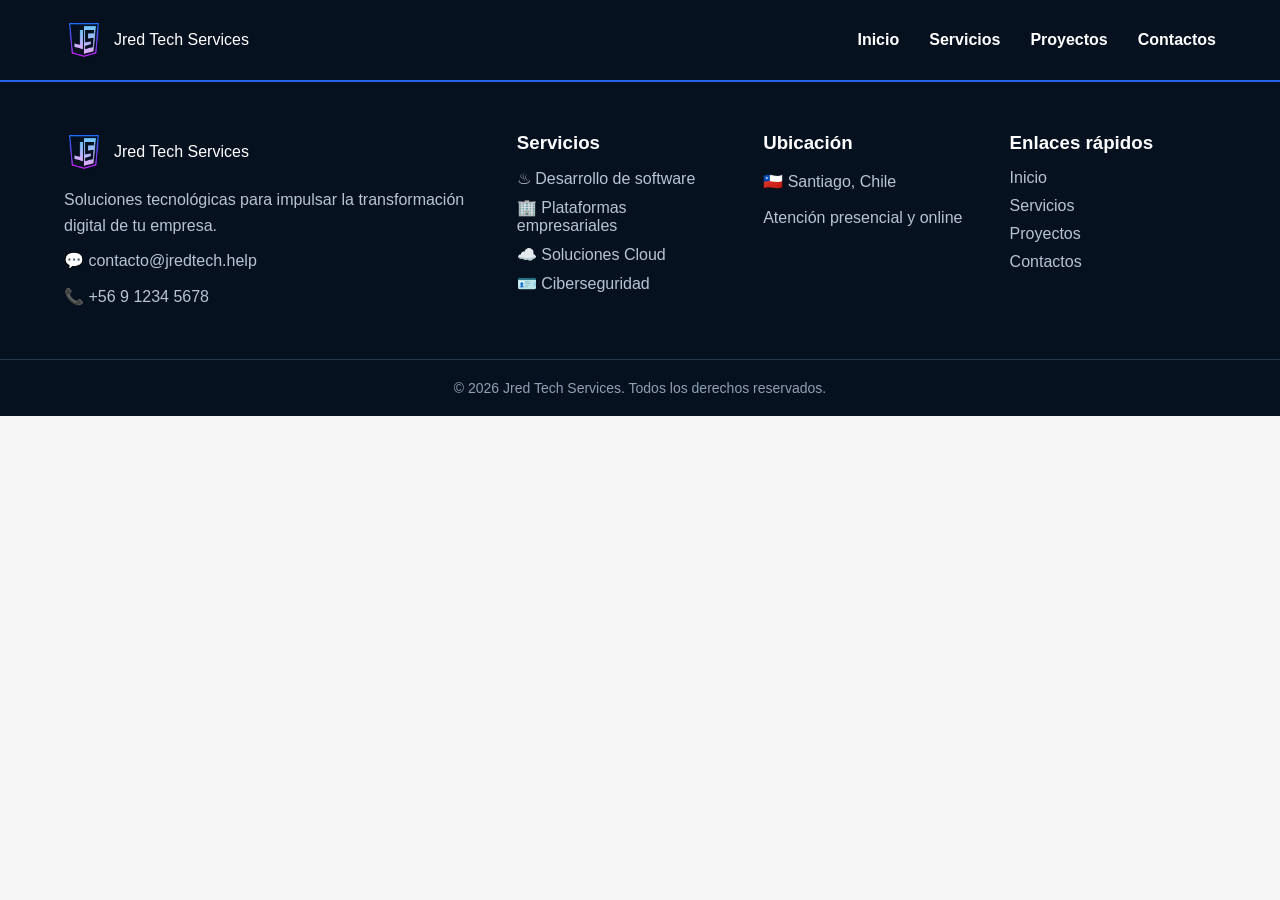
<file: contacto.html>
<!DOCTYPE html>
<html lang="es">

<head>
    <meta charset="UTF-8">
    <meta name="viewport" content="width=device-width, initial-scale=1.0">
    <title>Jred Tech Services</title>
    <link rel="stylesheet" href="style.css">
</head>

<body>
    <!-- Encabezado -->
    <header class="header">
        <div class="contenedor">

            <div class="logo">
                <img src="data/icon/logo.png" alt="Jred Tech Services">
                <span>Jred Tech Services</span>
            </div>

            <ul class="menu">
                <li><a href="index.html">Inicio</a></li>
                <li><a href="servicio.html">Servicios</a></li>
                <li><a href="proyecto.html">Proyectos</a></li>
                <li><a href="contacto.html">Contactos</a></li>
            </ul>

        </div>
    </header>

    <!-- Home -->


<!-- Footer -->
    <footer class="footer">

    <div class="contenedor footer-contenido">

        <!-- Información de contacto -->
        <div class="footer-columna">

            <div class="logo">
                <img src="data/icon/logo.png" alt="Logo de Jred Tech Services">
                <span>Jred Tech Services</span>
            </div>

            <p>
                Soluciones tecnológicas para impulsar
                la transformación digital de tu empresa.
            </p>
                <!-- contacto -->
            <p>💬 contacto@jredtech.help</p>
            <p>📞 +56 9 1234 5678</p>

        </div>

        <div class="footer-columna">
            <!-- servicios en footer -->
            <h3>Servicios</h3>

            <ul>
                <li><a href="#">♨︎ Desarrollo de software</a></li>
                <li><a href="#">🏢 Plataformas empresariales</a></li>
                <li><a href="#">☁️ Soluciones Cloud</a></li>
                <li><a href="#">🪪 Ciberseguridad</a></li>
            </ul>

        </div>


        <!-- Ubicación footer-->
        <div class="footer-columna">

            <h3>Ubicación</h3>

            <p>🇨🇱 Santiago, Chile</p>
            <p>Atención presencial y online</p>

        </div>


        <div class="footer-columna">

            <h3>Enlaces rápidos</h3>

            <ul>
                <li><a href="index.html">Inicio</a></li>
                <li><a href="servicio.html">Servicios</a></li>
                <li><a href="proyecto.html">Proyectos</a></li>
                <li><a href="contacto.html">Contactos</a></li>
            </ul>

        </div>

    </div>


    <!-- Copyright -->
    <div class="footer-bottom">

        <p>
            © 2026 Jred Tech Services. Todos los derechos reservados.
        </p>

    </div>

</footer>

</body>

</html>
</file>
<file: style.css>
/* Reseteo general */

* {
    margin: 0;
    padding: 0;
    box-sizing: border-box;
}


/* Configuración principal */

body {
    font-family: Arial, sans-serif;
    background-color: #f5f5f5;
    color: #222;
    min-height: 100vh;
}


/* Contenedor principal */

.contenedor {
    width: 90%;
    max-width: 1200px;
    margin: 0 auto;
}


/* Header */

.header {
    background-color: #06111f;
    color: white;
    padding: 20px 0;
    border-bottom: 2px solid #2563eb;
}

.header .contenedor {
    display: flex;
    justify-content: space-between;
    align-items: center;
}


/* Logo */

.logo {
    display: flex;
    align-items: center;
    gap: 10px;
}

.logo img {
    width: 40px;
}


/* Menú */

.menu {
    display: flex;
    gap: 30px;
    list-style: none;
}

.menu a {
    color: white;
    text-decoration: none;
    font-weight: bold;
    transition: color 0.3s ease;
}

.menu a:hover {
    color: #6cb4ee;
}


/* Sección principal */

.home {
    background-color: #0b1a2e;
    color: white;
    padding: 100px 0;
    text-align: center;
}

.home h1 {
    font-size: 40px;
    margin-bottom: 20px;
    line-height: 1.2;
}

.home h1 span {
    color: #6cb4ee;
}

.home p {
    max-width: 650px;
    margin: 0 auto 30px;
    font-size: 18px;
    line-height: 1.6;
}


/* Botón de contacto */

.btn-contacto {
    display: inline-block;
    background-color: #2563eb;
    color: white;
    padding: 12px 20px;
    text-decoration: none;
    border-radius: 5px;

    transition:
        background-color 0.3s ease,
        transform 0.3s ease;
}

.btn-contacto:hover {
    background-color: #1d4ed8;
    transform: translateY(-2px);
}


/* Estadísticas */

.home-stat {
    display: flex;
    justify-content: center;
    gap: 80px;
    margin-top: 60px;
}

.s-item {
    display: flex;
    flex-direction: column;
}

.s-number {
    font-size: 30px;
    font-weight: bold;
}

.s-label {
    color: #b8c4d4;
    margin-top: 5px;
}


/* Sección de servicios */

.servicios {
    background-color: #0b1a2e;
    color: white;
    padding: 100px 0;
}


/* Encabezado de servicios */

.servicios-header {
    text-align: center;
    max-width: 750px;
    margin: 0 auto 60px;
}

.servicios-header h2 {
    color: white;
    font-size: 36px;
    margin-bottom: 15px;
}

.servicios-header p {
    color: #b8c4d4;
    font-size: 17px;
    line-height: 1.6;
}


/* Tarjetas de servicios */

.servicios-grid {
    display: grid;
    grid-template-columns: repeat(4, 1fr);
    gap: 25px;
}

.servicio-card {
    background-color: white;
    color: #222;
    border-radius: 10px;
    overflow: hidden;

    box-shadow:
        0 5px 20px rgba(0, 0, 0, 0.2);

    transition:
        transform 0.3s ease,
        box-shadow 0.3s ease;
}

.servicio-card:hover {
    transform: translateY(-8px);

    box-shadow:
        0 12px 30px rgba(0, 0, 0, 0.25);
}


/* Imagen o icono del servicio */

.servicio-card img {
    width: 100%;
    height: 180px;
    object-fit: contain;
    display: block;
    padding: 20px;
}


/* Contenido del servicio */

.servicio-content {
    padding: 25px;
}

.servicio-content h3 {
    color: #0b1a2e;
    font-size: 20px;
    margin-bottom: 12px;
}

.servicio-content p {
    color: #666;
    font-size: 15px;
    line-height: 1.6;
}


/* Sección de proyectos */

.proyectos {
    background-color: #06111f;
    color: white;
    padding: 100px 0;
}


/* Encabezado de proyectos */

.proyectos-header {
    text-align: center;
    max-width: 750px;
    margin: 0 auto 50px;
}

.proyectos-header h2 {
    font-size: 36px;
    margin-bottom: 15px;
}

.proyectos-header p {
    color: #b8c4d4;
    font-size: 17px;
    line-height: 1.6;
}


/* Carrusel de proyectos */

.proyectos-carrusel {
    position: relative;
    display: flex;
    align-items: center;
    gap: 20px;
}


/* Lista de proyectos */

.proyectos-lista {
    display: flex;
    gap: 25px;
    overflow-x: auto;
    scroll-behavior: smooth;
    scrollbar-width: none;

    padding: 10px 5px 20px;

    flex: 1;
}

.proyectos-lista::-webkit-scrollbar {
    display: none;
}


/* Tarjeta de proyecto */

.proyecto-card {
    flex: 0 0 calc((100% - 50px) / 3);

    background-color: white;
    color: #222;

    border-radius: 12px;
    overflow: hidden;

    box-shadow:
        0 8px 25px rgba(0, 0, 0, 0.25);

    transition:
        transform 0.3s ease,
        box-shadow 0.3s ease;
}

.proyecto-card:hover {
    transform: translateY(-6px);

    box-shadow:
        0 15px 35px rgba(0, 0, 0, 0.3);
}


/* Imagen del proyecto */

.proyecto-imagen {
    width: 100%;
    height: 200px;

    background-color: #eef1f5;

    display: flex;
    align-items: center;
    justify-content: center;
}

.proyecto-imagen img {
    width: 100%;
    height: 100%;

    object-fit: contain;
    padding: 15px;
}


/* Contenido del proyecto */

.proyecto-content {
    padding: 25px;
}

.proyecto-estado {
    display: inline-block;

    color: #2563eb;

    font-size: 13px;
    font-weight: bold;

    margin-bottom: 10px;
}

.proyecto-content h3 {
    color: #0b1a2e;
    font-size: 21px;
    margin-bottom: 20px;
}

.proyecto-seccion h4,
.proyecto-resultado h4 {
    color: #0b1a2e;
    font-size: 15px;

    margin-top: 15px;
    margin-bottom: 7px;
}

.proyecto-content p {
    color: #666;
    font-size: 14px;
    line-height: 1.6;
}


/* Enlace del proyecto */

.proyecto-link {
    margin-top: 20px;
    padding-top: 18px;

    border-top: 1px solid #e5e7eb;
}

.proyecto-link a {
    display: inline-block;

    color: #2563eb;

    font-size: 14px;
    font-weight: bold;

    text-decoration: none;

    transition: color 0.3s ease;
}

.proyecto-link a:hover {
    color: #1d4ed8;
}


/* Botones del carrusel */

.proyecto-btn {
    flex-shrink: 0;

    width: 45px;
    height: 45px;

    border: none;
    border-radius: 50%;

    background-color: #2563eb;
    color: white;

    font-size: 22px;

    cursor: pointer;

    display: flex;
    align-items: center;
    justify-content: center;

    transition:
        background-color 0.3s ease,
        transform 0.3s ease;
}

.proyecto-btn:hover {
    background-color: #1d4ed8;
    transform: scale(1.08);
}


/* Footer */

.footer {
    background-color: #06111f;
    color: white;
    padding-top: 50px;
}

.footer-contenido {
    display: grid;
    grid-template-columns: 2fr 1fr 1fr 1fr;
    gap: 40px;
}

.footer-columna h3 {
    margin-bottom: 15px;
}

.footer-columna p {
    color: #b8c4d4;
    margin-bottom: 10px;
    line-height: 1.6;
}

.footer-columna ul {
    list-style: none;
}

.footer-columna li {
    margin-bottom: 10px;
}

.footer-columna a {
    color: #b8c4d4;
    text-decoration: none;

    transition: color 0.3s ease;
}

.footer-columna a:hover {
    color: #6cb4ee;
}

.footer .logo {
    margin-bottom: 15px;
}


/* Parte inferior del footer */

.footer-bottom {
    margin-top: 40px;
    padding: 20px 0;

    text-align: center;

    border-top: 1px solid #26384d;

    color: #8fa0b5;

    font-size: 14px;
}


/* Tablet */

@media (max-width: 1000px) {

    .servicios-grid {
        grid-template-columns: repeat(2, 1fr);
    }

    .proyecto-card {
        flex: 0 0 calc((100% - 25px) / 2);
    }

    .footer-contenido {
        grid-template-columns: 1fr 1fr;
    }
}


/* Teléfonos */

@media (max-width: 600px) {

    /* Header */

    .header .contenedor {
        flex-direction: column;
        gap: 20px;
    }

    .menu {
        gap: 15px;
        flex-wrap: wrap;
        justify-content: center;
    }


    /* Home */

    .home {
        padding: 70px 0;
    }

    .home h1 {
        font-size: 32px;
    }

    .home p {
        font-size: 16px;
    }


    /* Estadísticas */

    .home-stat {
        flex-direction: column;
        gap: 30px;
        margin-top: 50px;
    }


    /* Servicios */

    .servicios {
        padding: 70px 0;
    }

    .servicios-header {
        margin-bottom: 40px;
    }

    .servicios-header h2 {
        font-size: 30px;
    }

    .servicios-header p {
        font-size: 16px;
    }

    .servicios-grid {
        grid-template-columns: 1fr;
        gap: 20px;
    }


    /* Proyectos */

    .proyectos {
        padding: 70px 0;
    }

    .proyectos-header h2 {
        font-size: 30px;
    }

    .proyectos-header p {
        font-size: 16px;
    }

    .proyectos-carrusel {
        gap: 10px;
    }

    .proyecto-card {
        flex: 0 0 100%;
    }

    .proyecto-btn {
        width: 40px;
        height: 40px;
        font-size: 18px;
    }


    /* Footer */

    .footer-contenido {
        grid-template-columns: 1fr;
        gap: 30px;
    }
}

/* Sección de contacto */

.contacto {
    background-color: #0b1a2e;
    color: white;

    padding: 100px 0;
}

.contacto-header {
    text-align: center;

    max-width: 750px;

    margin: 0 auto 60px;
}

.contacto-header h2 {
    font-size: 36px;

    margin-bottom: 15px;
}

.contacto-header p {
    color: #b8c4d4;

    font-size: 17px;

    line-height: 1.6;
}


/* Contenido de contacto */

.contacto-contenido {
    display: grid;

    grid-template-columns: 1fr 1.2fr;

    gap: 60px;

    align-items: start;
}


/* Información */

.contacto-info {
    padding: 20px 0;
}

.contacto-info h2 {
    font-size: 28px;

    margin-bottom: 15px;
}

.contacto-info > p {
    color: #b8c4d4;

    line-height: 1.6;

    margin-bottom: 35px;
}


/* Datos */

.contacto-dato {
    display: flex;

    align-items: center;

    gap: 15px;

    margin-bottom: 25px;
}

.contacto-icono {
    width: 45px;
    height: 45px;

    display: flex;

    align-items: center;
    justify-content: center;

    background-color: #2563eb;

    border-radius: 50%;

    font-size: 20px;

    flex-shrink: 0;
}

.contacto-dato h3 {
    font-size: 16px;

    margin-bottom: 5px;
}

.contacto-dato p {
    color: #b8c4d4;

    font-size: 15px;
}


/* Formulario */

.contacto-formulario {
    background-color: white;

    color: #222;

    padding: 35px;

    border-radius: 12px;

    box-shadow:
        0 8px 30px rgba(0, 0, 0, 0.25);
}

.contacto-formulario h2 {
    color: #0b1a2e;

    font-size: 26px;

    margin-bottom: 25px;
}


/* Campos */

.form-grupo {
    margin-bottom: 20px;
}

.form-grupo label {
    display: block;

    color: #0b1a2e;

    font-size: 14px;

    font-weight: bold;

    margin-bottom: 8px;
}

.form-grupo input,
.form-grupo select,
.form-grupo textarea {
    width: 100%;

    padding: 12px 14px;

    border: 1px solid #d1d5db;

    border-radius: 6px;

    font-family: Arial, sans-serif;

    font-size: 15px;

    outline: none;

    transition:
        border-color 0.3s ease,
        box-shadow 0.3s ease;
}

.form-grupo input:focus,
.form-grupo select:focus,
.form-grupo textarea:focus {
    border-color: #2563eb;

    box-shadow:
        0 0 0 3px rgba(37, 99, 235, 0.12);
}

.form-grupo textarea {
    resize: vertical;
}


/* Botón */

.btn-enviar {
    width: 100%;

    padding: 13px 20px;

    background-color: #2563eb;

    color: white;

    border: none;

    border-radius: 6px;

    font-size: 16px;

    font-weight: bold;

    cursor: pointer;

    transition:
        background-color 0.3s ease,
        transform 0.3s ease;
}

.btn-enviar:hover {
    background-color: #1d4ed8;

    transform: translateY(-2px);
}
</file>
